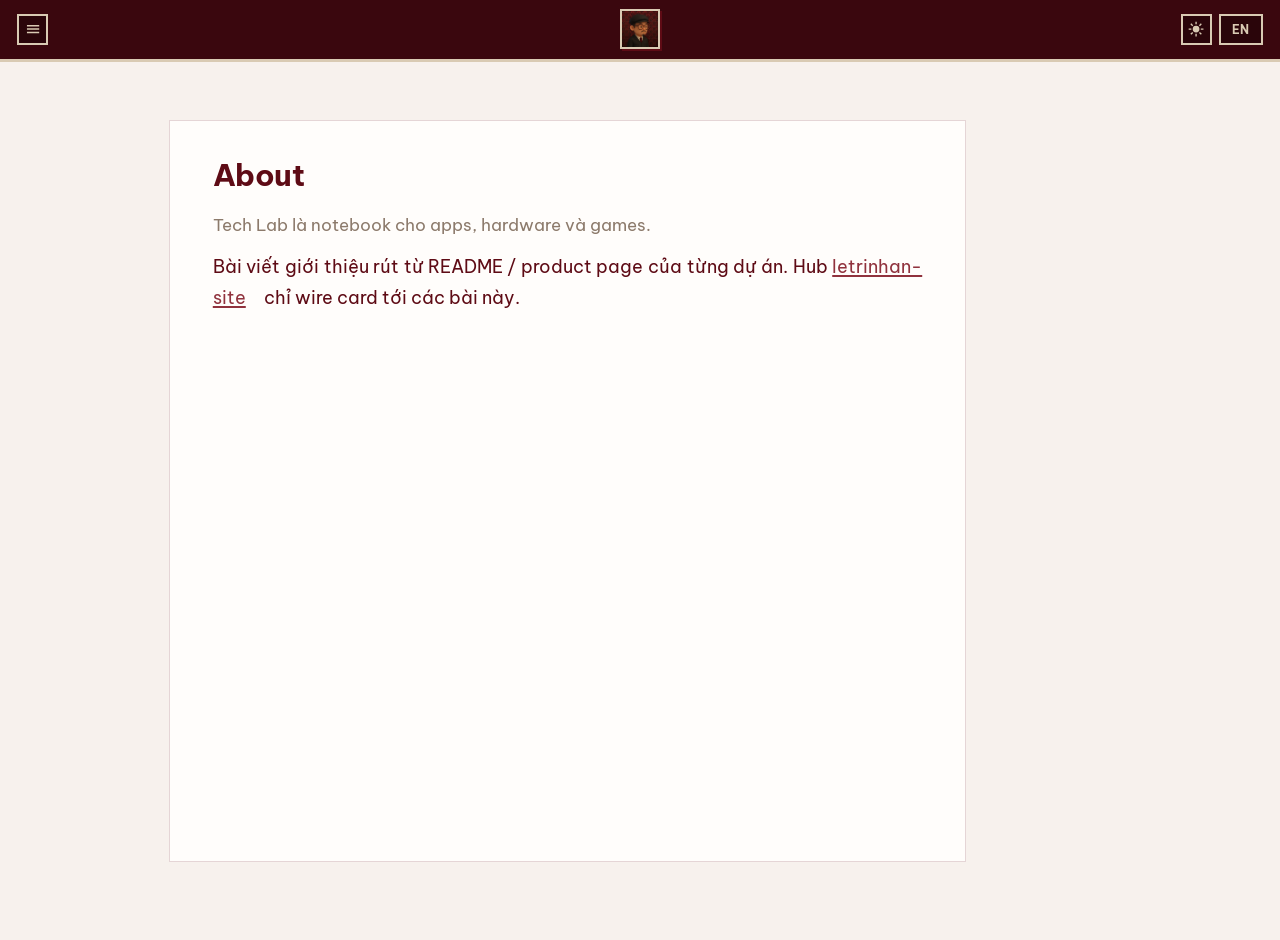
<file: about.html>
<!DOCTYPE html>
<html xmlns="http://www.w3.org/1999/xhtml" lang="en" xml:lang="en"><head>

<meta charset="utf-8">
<meta name="generator" content="quarto-1.7.32">

<meta name="viewport" content="width=device-width, initial-scale=1.0, user-scalable=yes">


<title>About – Tech Lab</title>
<style>
code{white-space: pre-wrap;}
span.smallcaps{font-variant: small-caps;}
div.columns{display: flex; gap: min(4vw, 1.5em);}
div.column{flex: auto; overflow-x: auto;}
div.hanging-indent{margin-left: 1.5em; text-indent: -1.5em;}
ul.task-list{list-style: none;}
ul.task-list li input[type="checkbox"] {
  width: 0.8em;
  margin: 0 0.8em 0.2em -1em; /* quarto-specific, see https://github.com/quarto-dev/quarto-cli/issues/4556 */ 
  vertical-align: middle;
}
</style>


<script src="site_libs/quarto-nav/quarto-nav.js"></script>
<script src="site_libs/quarto-nav/headroom.min.js"></script>
<link href="./styles/favicon.svg" rel="icon" type="image/svg+xml">
<script src="site_libs/clipboard/clipboard.min.js"></script>
<script src="site_libs/quarto-html/quarto.js" type="module"></script>
<script src="site_libs/quarto-html/tabsets/tabsets.js" type="module"></script>
<script src="site_libs/quarto-html/popper.min.js"></script>
<script src="site_libs/quarto-html/tippy.umd.min.js"></script>
<script src="site_libs/quarto-html/anchor.min.js"></script>
<link href="site_libs/quarto-html/tippy.css" rel="stylesheet">
<link href="site_libs/quarto-html/quarto-syntax-highlighting-37eea08aefeeee20ff55810ff984fec1.css" rel="stylesheet" id="quarto-text-highlighting-styles">
<script src="site_libs/bootstrap/bootstrap.min.js"></script>
<link href="site_libs/bootstrap/bootstrap-icons.css" rel="stylesheet">
<link href="site_libs/bootstrap/bootstrap-5f5bea764b37cf0b9d53f0c84e6697a0.min.css" rel="stylesheet" append-hash="true" id="quarto-bootstrap" data-mode="light">
<script id="quarto-search-options" type="application/json">{
  "language": {
    "search-no-results-text": "No results",
    "search-matching-documents-text": "matching documents",
    "search-copy-link-title": "Copy link to search",
    "search-hide-matches-text": "Hide additional matches",
    "search-more-match-text": "more match in this document",
    "search-more-matches-text": "more matches in this document",
    "search-clear-button-title": "Clear",
    "search-text-placeholder": "",
    "search-detached-cancel-button-title": "Cancel",
    "search-submit-button-title": "Submit",
    "search-label": "Search"
  }
}</script>
<script>
(function () {
  try {
    var t = localStorage.getItem("letrinhan-site-theme");
    if (t !== "light" && t !== "dark") {
      t = window.matchMedia("(prefers-color-scheme: light)").matches
        ? "light"
        : "dark";
    }
    document.documentElement.dataset.theme = t;
  } catch (e) {
    document.documentElement.dataset.theme = "dark";
  }

  try {
    var l = localStorage.getItem("letrinhan-site-locale");
    if (l !== "vi" && l !== "en") {
      l = (navigator.language || "vi").toLowerCase().startsWith("vi")
        ? "vi"
        : "en";
    }
    document.documentElement.dataset.lang = l;
  } catch (e) {
    document.documentElement.dataset.lang = "vi";
  }
})();
</script>


</head>

<body class="nav-fixed quarto-light">

<div id="quarto-search-results"></div>
  <header id="quarto-header" class="headroom fixed-top">
    <nav class="navbar navbar-expand-lg " data-bs-theme="dark">
      <div class="navbar-container container-fluid">
      <div class="navbar-brand-container mx-auto">
    <a href="./index.html" class="navbar-brand navbar-brand-logo">
    <img src="./styles/avatar.jpg" alt="Le Tri Nhan" class="navbar-logo">
    </a>
  </div>
          <button class="navbar-toggler" type="button" data-bs-toggle="collapse" data-bs-target="#navbarCollapse" aria-controls="navbarCollapse" role="menu" aria-expanded="false" aria-label="Toggle navigation" onclick="if (window.quartoToggleHeadroom) { window.quartoToggleHeadroom(); }">
  <span class="navbar-toggler-icon"></span>
</button>
          <div class="collapse navbar-collapse" id="navbarCollapse">
            <ul class="navbar-nav navbar-nav-scroll me-auto">
  <li class="nav-item">
    <a class="nav-link" href="https://letrinhandn.github.io/tech-lab/"> 
<span class="menu-text">Tech</span></a>
  </li>  
  <li class="nav-item">
    <a class="nav-link" href="https://letrinhandn.github.io/economic-lab/"> 
<span class="menu-text">Economics</span></a>
  </li>  
</ul>
            <ul class="navbar-nav navbar-nav-scroll ms-auto">
  <li class="nav-item">
    <a class="nav-link" href="https://letrinhandn.github.io/policy-lab/"> 
<span class="menu-text">Policy</span></a>
  </li>  
  <li class="nav-item">
    <a class="nav-link" href="https://letrinhandn.github.io/philosophy-lab/"> 
<span class="menu-text">Philosophy</span></a>
  </li>  
</ul>
          </div> <!-- /navcollapse -->
            <div class="quarto-navbar-tools">
</div>
      </div> <!-- /container-fluid -->
    </nav>
</header>
<!-- content -->
<div id="quarto-content" class="quarto-container page-columns page-rows-contents page-layout-article page-navbar">
<!-- sidebar -->
<!-- margin-sidebar -->
    <div id="quarto-margin-sidebar" class="sidebar margin-sidebar zindex-bottom">
        
    </div>
<!-- main -->
<main class="content" id="quarto-document-content">

<header id="title-block-header" class="quarto-title-block default">
<div class="quarto-title">
<h1 class="title">About</h1>
</div>



<div class="quarto-title-meta">

    
  
    
  </div>
  


</header>


<p>Tech Lab là notebook cho apps, hardware và games.</p>
<p>Bài viết giới thiệu rút từ README / product page của từng dự án. Hub <a href="https://letrinhandn.github.io/letrinhan-site/">letrinhan-site</a> chỉ wire card tới các bài này.</p>



</main> <!-- /main -->
<script>
document.addEventListener("DOMContentLoaded", function () {
  var THEME_KEY = "letrinhan-site-theme";
  var LANG_KEY = "letrinhan-site-locale";

  /* Keep in sync with hub LOCAL_SITE_BASE + local preview ports */
  var PROD_ORIGIN = "https://letrinhandn.github.io";
  var LOCAL_BASE = {
    "tech-lab": "http://127.0.0.1:4202/",
    "economic-lab": "http://127.0.0.1:4203/",
    "policy-lab": "http://127.0.0.1:4204/",
    "philosophy-lab": "http://127.0.0.1:4201/",
    "letrinhan-site": "http://127.0.0.1:5173/letrinhan-site/",
  };
  var PORT_LAB = {
    "4201": "philosophy-lab",
    "4202": "tech-lab",
    "4203": "economic-lab",
    "4204": "policy-lab",
    "5173": "letrinhan-site",
  };

  function isLocalHost() {
    var h = location.hostname;
    return h === "localhost" || h === "127.0.0.1";
  }

  function resolveSiteHref(href) {
    if (!href || !isLocalHost()) return href;
    try {
      var url = new URL(href, location.href);
      if (url.hostname !== "letrinhandn.github.io") return href;
      var parts = url.pathname.split("/").filter(Boolean);
      var key = parts[0];
      if (!key || !LOCAL_BASE[key]) return href;
      var rest = parts.slice(1).join("/");
      if (!rest) return LOCAL_BASE[key];
      return (
        LOCAL_BASE[key] + rest + (url.pathname.endsWith("/") ? "/" : "")
      );
    } catch (e) {
      return href;
    }
  }

  function currentLabKey() {
    var labKey = PORT_LAB[location.port] || null;
    if (!labKey) {
      var m = location.pathname.match(
        /\/(tech-lab|economic-lab|policy-lab|philosophy-lab|letrinhan-site)(?:\/|$)/
      );
      if (m) labKey = m[1];
    }
    return labKey;
  }

  function rewriteLocalNav() {
    if (!isLocalHost()) return;
    document
      .querySelectorAll('a[href*="letrinhandn.github.io"]')
      .forEach(function (a) {
        var next = resolveSiteHref(a.getAttribute("href"));
        if (next) a.setAttribute("href", next);
      });
  }

  function markActiveLinks() {
    var labKey = currentLabKey();
    if (!labKey) return;
    var localHref = LOCAL_BASE[labKey];
    var prodHref = PROD_ORIGIN + "/" + labKey;
    document
      .querySelectorAll(".navbar-nav .nav-link, .site-drawer-link")
      .forEach(function (a) {
        var href = a.getAttribute("href") || "";
        var on =
          href === localHref ||
          href.indexOf(prodHref) === 0 ||
          (localHref && href.indexOf(localHref) === 0);
        a.classList.toggle("active", on);
        if (on) a.setAttribute("aria-current", "page");
        else a.removeAttribute("aria-current");
      });
  }

  var brand = document.querySelector(".navbar-brand");
  if (brand) {
    brand.setAttribute(
      "href",
      resolveSiteHref("https://letrinhandn.github.io/letrinhan-site/")
    );
  }

  rewriteLocalNav();

  document.querySelectorAll(".quarto-listing-category-title").forEach(function (el) {
    el.textContent = "Tags";
  });

  function readTheme() {
    try {
      var t = localStorage.getItem(THEME_KEY);
      if (t === "light" || t === "dark") return t;
    } catch (e) {}
    return document.documentElement.dataset.theme === "light" ? "light" : "dark";
  }

  function readLang() {
    try {
      var l = localStorage.getItem(LANG_KEY);
      if (l === "vi" || l === "en") return l;
    } catch (e) {}
    return (navigator.language || "vi").toLowerCase().startsWith("vi") ? "vi" : "en";
  }

  function sunSvg() {
    return '<svg viewBox="0 0 24 24" aria-hidden="true" fill="none" stroke="currentColor" stroke-width="2"><circle cx="12" cy="12" r="4"/><path stroke-linecap="square" d="M12 2v2M12 20v2M4.9 4.9l1.4 1.4M17.7 17.7l1.4 1.4M2 12h2M20 12h2M4.9 19.1l1.4-1.4M17.7 6.3l1.4-1.4"/></svg>';
  }

  function moonSvg() {
    return '<svg viewBox="0 0 24 24" aria-hidden="true" fill="currentColor"><path d="M20.5 14.2A8.5 8.5 0 0 1 9.8 3.5 7 7 0 1 0 20.5 14.2Z"/></svg>';
  }

  function menuSvg(open) {
    if (open) {
      return '<svg viewBox="0 0 24 24" aria-hidden="true" fill="none" stroke="currentColor" stroke-width="2.2"><path stroke-linecap="square" d="M6 6l12 12M18 6L6 18"/></svg>';
    }
    return '<svg viewBox="0 0 24 24" aria-hidden="true" fill="none" stroke="currentColor" stroke-width="2.2"><path stroke-linecap="square" d="M4 7h16M4 12h16M4 17h16"/></svg>';
  }

  function applyTheme(theme) {
    document.documentElement.dataset.theme = theme;
    try {
      localStorage.setItem(THEME_KEY, theme);
    } catch (e) {}
    var btn = document.getElementById("theme-chip");
    if (btn) {
      btn.innerHTML = theme === "dark" ? moonSvg() : sunSvg();
      btn.setAttribute("aria-pressed", theme === "dark" ? "true" : "false");
    }
  }

  function navLabelFor(href, fallback, lang) {
    var path = (href || "").toLowerCase();
    var vi = lang !== "en";
    if (path.indexOf("philosophy-lab") !== -1) {
      return vi ? "Triết học" : "Philosophy";
    }
    if (path.indexOf("tech-lab") !== -1) return vi ? "Công nghệ" : "Tech";
    if (path.indexOf("economic-lab") !== -1) return vi ? "Kinh tế" : "Economics";
    if (path.indexOf("policy-lab") !== -1) return vi ? "Chính sách" : "Policy";
    var t = (fallback || "").replace(/\s+/g, " ").trim();
    // Never keep abbreviated Phil / Triết in the chrome
    if (/^phil$/i.test(t) || /^tri[eế]t$/i.test(t)) {
      return vi ? "Triết học" : "Philosophy";
    }
    return t;
  }

  function syncNavLabels(lang) {
    document.querySelectorAll(".site-drawer-link, .navbar-nav .nav-link").forEach(function (a) {
      var href = a.getAttribute("href") || "";
      var next = navLabelFor(href, a.textContent, lang);
      if (next) {
        a.textContent = next;
        a.title = next;
      }
    });
  }

  function applyLang(lang) {
    if (lang !== "vi" && lang !== "en") lang = "vi";
    try {
      localStorage.setItem(LANG_KEY, lang);
    } catch (e) {}
    document.documentElement.dataset.lang = lang;
    var btn = document.getElementById("lang-chip");
    // Current language chip (VI / EN) — matches visible copy
    if (btn) btn.textContent = lang === "vi" ? "VI" : "EN";
    var notebooks = document.querySelector(".site-drawer-label");
    if (notebooks) notebooks.textContent = lang === "vi" ? "Sổ tay" : "Notebooks";
    syncNavLabels(lang);
    buildLangToc(lang);
  }

  // Quarto skips TOC when headings live inside .lang-vi / .lang-en — rebuild for active locale
  function buildLangToc(lang) {
    var sidebar = document.getElementById("quarto-margin-sidebar");
    if (!sidebar) return;
    if (!document.querySelector(".lang-vi, .lang-en")) return;

    var root = document.querySelector(lang === "en" ? ".lang-en" : ".lang-vi");
    if (!root) {
      sidebar.innerHTML = "";
      return;
    }

    var heads = root.querySelectorAll("h2, h3");
    if (!heads.length) {
      sidebar.innerHTML = "";
      return;
    }

    var title = lang === "en" ? "On this page" : "Trong trang này";
    var html =
      '<nav id="TOC" role="doc-toc">' +
      '<h2 id="toc-title">' +
      title +
      "</h2><ul class=\"summary\">";

    var pendingClose = false;
    heads.forEach(function (h) {
      var id = h.id;
      if (!id) {
        id = (h.getAttribute("data-anchor-id") || "").trim();
        if (id) h.id = id;
      }
      if (!id) return;
      var text = (h.textContent || "").replace(/\s+/g, " ").trim();
      if (!text) return;
      var level = h.tagName.toLowerCase() === "h3" ? 3 : 2;
      if (level === 2) {
        if (pendingClose) html += "</ul></li>";
        html +=
          '<li><a href="#' +
          id +
          '" class="nav-link">' +
          text +
          "</a><ul>";
        pendingClose = true;
      } else {
        if (!pendingClose) {
          html += "<li><ul>";
          pendingClose = true;
        }
        html +=
          '<li><a href="#' +
          id +
          '" class="nav-link">' +
          text +
          "</a></li>";
      }
    });
    if (pendingClose) html += "</ul></li>";
    html += "</ul></nav>";
    sidebar.innerHTML = html;
  }

  function collectNavItems() {
    var lang = readLang();
    var seen = {};
    var items = [];
    document.querySelectorAll(".navbar-nav .nav-link").forEach(function (a) {
      var href = a.getAttribute("href") || "";
      var raw = (a.textContent || "").replace(/\s+/g, " ").trim();
      if (!href || !raw) return;
      var resolved = resolveSiteHref(href);
      var text = navLabelFor(resolved || href, raw, lang);
      var key = resolved + "|" + text.toLowerCase();
      if (seen[key]) return;
      seen[key] = true;
      items.push({ href: resolved, text: text, title: text });
    });
    return items;
  }

  function ensureControls(host) {
    if (document.getElementById("site-controls")) {
      return document.getElementById("site-controls");
    }
    var wrap = document.createElement("div");
    wrap.className = "site-controls site-controls-header";
    wrap.id = "site-controls";

    var themeBtn = document.createElement("button");
    themeBtn.type = "button";
    themeBtn.className = "header-chip is-icon";
    themeBtn.id = "theme-chip";
    themeBtn.setAttribute("aria-label", "Toggle theme");
    themeBtn.title = "Toggle theme";
    themeBtn.addEventListener("click", function () {
      applyTheme(readTheme() === "dark" ? "light" : "dark");
    });

    var langBtn = document.createElement("button");
    langBtn.type = "button";
    langBtn.className = "header-chip";
    langBtn.id = "lang-chip";
    langBtn.setAttribute("aria-label", "Toggle language");
    langBtn.title = "Toggle language";
    langBtn.addEventListener("click", function () {
      applyLang(readLang() === "vi" ? "en" : "vi");
    });

    wrap.appendChild(themeBtn);
    wrap.appendChild(langBtn);
    host.appendChild(wrap);
    return wrap;
  }

  function mountLeftDrawer() {
    var navbar =
      document.querySelector("#quarto-header .navbar") ||
      document.querySelector(".navbar");
    var host =
      document.querySelector("#quarto-header .navbar-container") ||
      document.querySelector(".navbar .container-fluid") ||
      navbar;
    if (!navbar || !host) return;

    document.body.classList.add("lab-hub-chrome");

    var oldFooter = document.getElementById("quarto-footer");
    if (oldFooter) oldFooter.remove();

    var collapse = document.getElementById("navbarCollapse");
    var items = collectNavItems();
    if (collapse) {
      collapse.classList.remove("show");
      collapse.setAttribute("hidden", "");
      collapse.style.display = "none";
    }

    var toggler =
      document.querySelector(".navbar-toggler") ||
      document.getElementById("lab-menu-btn");
    if (!toggler) {
      toggler = document.createElement("button");
      toggler.type = "button";
      toggler.className = "navbar-toggler lab-menu-btn";
      toggler.id = "lab-menu-btn";
      host.insertBefore(toggler, host.firstChild);
    }
    toggler.classList.add("lab-menu-btn", "header-chip", "is-icon");
    toggler.removeAttribute("data-bs-toggle");
    toggler.removeAttribute("data-bs-target");
    toggler.removeAttribute("aria-controls");
    toggler.setAttribute("type", "button");
    toggler.setAttribute("aria-expanded", "false");
    toggler.setAttribute("aria-controls", "lab-drawer");
    toggler.setAttribute("aria-label", "Open menu");
    toggler.title = "Open menu";
    toggler.innerHTML = menuSvg(false);

    // Keep brand visually centered; move controls to the right edge of the bar
    var brandBox =
      host.querySelector(".navbar-brand-container") ||
      host.querySelector(".navbar-brand");
    var controls = ensureControls(host);

    // Force single-row DOM order: menu | (absolute brand) | theme/lang
    // Prevents Bootstrap order from dropping the toggler onto grid row 2
    if (toggler.parentNode === host) host.insertBefore(toggler, host.firstChild);
    if (brandBox && brandBox.parentNode === host) {
      brandBox.classList.add("lab-header-brand");
      host.insertBefore(brandBox, toggler.nextSibling);
    }
    if (controls && controls.parentNode === host) host.appendChild(controls);
    if (collapse && collapse.parentNode === host) {
      collapse.setAttribute("hidden", "");
      collapse.style.display = "none";
    }
    var tools = host.querySelector(".quarto-navbar-tools");
    if (tools) tools.style.display = "none";

    // Force hub order: menu | brand | controls
    host.classList.add("lab-header-bar");
    if (brandBox) brandBox.classList.add("lab-header-brand");

    if (document.getElementById("lab-drawer-layer")) {
      markActiveLinks();
      return;
    }

    var layer = document.createElement("div");
    layer.className = "site-drawer-layer";
    layer.id = "lab-drawer-layer";
    layer.setAttribute("aria-hidden", "true");

    var backdrop = document.createElement("button");
    backdrop.type = "button";
    backdrop.className = "site-drawer-backdrop";
    backdrop.setAttribute("aria-label", "Close menu");
    backdrop.tabIndex = -1;

    var drawer = document.createElement("nav");
    drawer.className = "site-drawer";
    drawer.id = "lab-drawer";
    drawer.setAttribute("aria-label", "Notebooks");

    var label = document.createElement("p");
    label.className = "site-drawer-label";
    label.textContent = "Notebooks";
    drawer.appendChild(label);

    items.forEach(function (item) {
      var a = document.createElement("a");
      a.className = "site-drawer-link";
      a.href = item.href;
      a.title = item.title;
      a.textContent = item.text;
      a.tabIndex = -1;
      a.addEventListener("click", function () {
        setDrawerOpen(false);
      });
      drawer.appendChild(a);
    });

    layer.appendChild(backdrop);
    layer.appendChild(drawer);
    document.body.appendChild(layer);

    var open = false;
    function setDrawerOpen(next) {
      open = !!next;
      layer.classList.toggle("is-open", open);
      layer.setAttribute("aria-hidden", open ? "false" : "true");
      document.body.classList.toggle("lab-drawer-open", open);
      document.body.style.overflow = open ? "hidden" : "";
      toggler.setAttribute("aria-expanded", open ? "true" : "false");
      toggler.setAttribute("aria-label", open ? "Close menu" : "Open menu");
      toggler.title = open ? "Close menu" : "Open menu";
      toggler.innerHTML = menuSvg(open);
      backdrop.tabIndex = open ? 0 : -1;
      drawer.querySelectorAll(".site-drawer-link").forEach(function (a) {
        a.tabIndex = open ? 0 : -1;
      });
    }

    toggler.addEventListener("click", function (event) {
      event.preventDefault();
      event.stopPropagation();
      setDrawerOpen(!open);
    });
    backdrop.addEventListener("click", function () {
      setDrawerOpen(false);
    });
    window.addEventListener("keydown", function (event) {
      if (event.key === "Escape" && open) setDrawerOpen(false);
    });
    window.addEventListener(
      "scroll",
      function () {
        if (open) setDrawerOpen(false);
      },
      { passive: true }
    );

    markActiveLinks();
  }

  mountLeftDrawer();
  applyTheme(readTheme());
  applyLang(readLang());
  markActiveLinks();
});
</script>
<script id="quarto-html-after-body" type="application/javascript">
  window.document.addEventListener("DOMContentLoaded", function (event) {
    const icon = "";
    const anchorJS = new window.AnchorJS();
    anchorJS.options = {
      placement: 'right',
      icon: icon
    };
    anchorJS.add('.anchored');
    const isCodeAnnotation = (el) => {
      for (const clz of el.classList) {
        if (clz.startsWith('code-annotation-')) {                     
          return true;
        }
      }
      return false;
    }
    const onCopySuccess = function(e) {
      // button target
      const button = e.trigger;
      // don't keep focus
      button.blur();
      // flash "checked"
      button.classList.add('code-copy-button-checked');
      var currentTitle = button.getAttribute("title");
      button.setAttribute("title", "Copied!");
      let tooltip;
      if (window.bootstrap) {
        button.setAttribute("data-bs-toggle", "tooltip");
        button.setAttribute("data-bs-placement", "left");
        button.setAttribute("data-bs-title", "Copied!");
        tooltip = new bootstrap.Tooltip(button, 
          { trigger: "manual", 
            customClass: "code-copy-button-tooltip",
            offset: [0, -8]});
        tooltip.show();    
      }
      setTimeout(function() {
        if (tooltip) {
          tooltip.hide();
          button.removeAttribute("data-bs-title");
          button.removeAttribute("data-bs-toggle");
          button.removeAttribute("data-bs-placement");
        }
        button.setAttribute("title", currentTitle);
        button.classList.remove('code-copy-button-checked');
      }, 1000);
      // clear code selection
      e.clearSelection();
    }
    const getTextToCopy = function(trigger) {
        const codeEl = trigger.previousElementSibling.cloneNode(true);
        for (const childEl of codeEl.children) {
          if (isCodeAnnotation(childEl)) {
            childEl.remove();
          }
        }
        return codeEl.innerText;
    }
    const clipboard = new window.ClipboardJS('.code-copy-button:not([data-in-quarto-modal])', {
      text: getTextToCopy
    });
    clipboard.on('success', onCopySuccess);
    if (window.document.getElementById('quarto-embedded-source-code-modal')) {
      const clipboardModal = new window.ClipboardJS('.code-copy-button[data-in-quarto-modal]', {
        text: getTextToCopy,
        container: window.document.getElementById('quarto-embedded-source-code-modal')
      });
      clipboardModal.on('success', onCopySuccess);
    }
      var localhostRegex = new RegExp(/^(?:http|https):\/\/localhost\:?[0-9]*\//);
      var mailtoRegex = new RegExp(/^mailto:/);
        var filterRegex = new RegExp("https:\/\/letrinhandn\.github\.io\/tech-lab");
      var isInternal = (href) => {
          return filterRegex.test(href) || localhostRegex.test(href) || mailtoRegex.test(href);
      }
      // Inspect non-navigation links and adorn them if external
     var links = window.document.querySelectorAll('a[href]:not(.nav-link):not(.navbar-brand):not(.toc-action):not(.sidebar-link):not(.sidebar-item-toggle):not(.pagination-link):not(.no-external):not([aria-hidden]):not(.dropdown-item):not(.quarto-navigation-tool):not(.about-link)');
      for (var i=0; i<links.length; i++) {
        const link = links[i];
        if (!isInternal(link.href)) {
          // undo the damage that might have been done by quarto-nav.js in the case of
          // links that we want to consider external
          if (link.dataset.originalHref !== undefined) {
            link.href = link.dataset.originalHref;
          }
            // target, if specified
            link.setAttribute("target", "_blank");
            if (link.getAttribute("rel") === null) {
              link.setAttribute("rel", "noopener");
            }
        }
      }
    function tippyHover(el, contentFn, onTriggerFn, onUntriggerFn) {
      const config = {
        allowHTML: true,
        maxWidth: 500,
        delay: 100,
        arrow: false,
        appendTo: function(el) {
            return el.parentElement;
        },
        interactive: true,
        interactiveBorder: 10,
        theme: 'quarto',
        placement: 'bottom-start',
      };
      if (contentFn) {
        config.content = contentFn;
      }
      if (onTriggerFn) {
        config.onTrigger = onTriggerFn;
      }
      if (onUntriggerFn) {
        config.onUntrigger = onUntriggerFn;
      }
      window.tippy(el, config); 
    }
    const noterefs = window.document.querySelectorAll('a[role="doc-noteref"]');
    for (var i=0; i<noterefs.length; i++) {
      const ref = noterefs[i];
      tippyHover(ref, function() {
        // use id or data attribute instead here
        let href = ref.getAttribute('data-footnote-href') || ref.getAttribute('href');
        try { href = new URL(href).hash; } catch {}
        const id = href.replace(/^#\/?/, "");
        const note = window.document.getElementById(id);
        if (note) {
          return note.innerHTML;
        } else {
          return "";
        }
      });
    }
    const xrefs = window.document.querySelectorAll('a.quarto-xref');
    const processXRef = (id, note) => {
      // Strip column container classes
      const stripColumnClz = (el) => {
        el.classList.remove("page-full", "page-columns");
        if (el.children) {
          for (const child of el.children) {
            stripColumnClz(child);
          }
        }
      }
      stripColumnClz(note)
      if (id === null || id.startsWith('sec-')) {
        // Special case sections, only their first couple elements
        const container = document.createElement("div");
        if (note.children && note.children.length > 2) {
          container.appendChild(note.children[0].cloneNode(true));
          for (let i = 1; i < note.children.length; i++) {
            const child = note.children[i];
            if (child.tagName === "P" && child.innerText === "") {
              continue;
            } else {
              container.appendChild(child.cloneNode(true));
              break;
            }
          }
          if (window.Quarto?.typesetMath) {
            window.Quarto.typesetMath(container);
          }
          return container.innerHTML
        } else {
          if (window.Quarto?.typesetMath) {
            window.Quarto.typesetMath(note);
          }
          return note.innerHTML;
        }
      } else {
        // Remove any anchor links if they are present
        const anchorLink = note.querySelector('a.anchorjs-link');
        if (anchorLink) {
          anchorLink.remove();
        }
        if (window.Quarto?.typesetMath) {
          window.Quarto.typesetMath(note);
        }
        if (note.classList.contains("callout")) {
          return note.outerHTML;
        } else {
          return note.innerHTML;
        }
      }
    }
    for (var i=0; i<xrefs.length; i++) {
      const xref = xrefs[i];
      tippyHover(xref, undefined, function(instance) {
        instance.disable();
        let url = xref.getAttribute('href');
        let hash = undefined; 
        if (url.startsWith('#')) {
          hash = url;
        } else {
          try { hash = new URL(url).hash; } catch {}
        }
        if (hash) {
          const id = hash.replace(/^#\/?/, "");
          const note = window.document.getElementById(id);
          if (note !== null) {
            try {
              const html = processXRef(id, note.cloneNode(true));
              instance.setContent(html);
            } finally {
              instance.enable();
              instance.show();
            }
          } else {
            // See if we can fetch this
            fetch(url.split('#')[0])
            .then(res => res.text())
            .then(html => {
              const parser = new DOMParser();
              const htmlDoc = parser.parseFromString(html, "text/html");
              const note = htmlDoc.getElementById(id);
              if (note !== null) {
                const html = processXRef(id, note);
                instance.setContent(html);
              } 
            }).finally(() => {
              instance.enable();
              instance.show();
            });
          }
        } else {
          // See if we can fetch a full url (with no hash to target)
          // This is a special case and we should probably do some content thinning / targeting
          fetch(url)
          .then(res => res.text())
          .then(html => {
            const parser = new DOMParser();
            const htmlDoc = parser.parseFromString(html, "text/html");
            const note = htmlDoc.querySelector('main.content');
            if (note !== null) {
              // This should only happen for chapter cross references
              // (since there is no id in the URL)
              // remove the first header
              if (note.children.length > 0 && note.children[0].tagName === "HEADER") {
                note.children[0].remove();
              }
              const html = processXRef(null, note);
              instance.setContent(html);
            } 
          }).finally(() => {
            instance.enable();
            instance.show();
          });
        }
      }, function(instance) {
      });
    }
        let selectedAnnoteEl;
        const selectorForAnnotation = ( cell, annotation) => {
          let cellAttr = 'data-code-cell="' + cell + '"';
          let lineAttr = 'data-code-annotation="' +  annotation + '"';
          const selector = 'span[' + cellAttr + '][' + lineAttr + ']';
          return selector;
        }
        const selectCodeLines = (annoteEl) => {
          const doc = window.document;
          const targetCell = annoteEl.getAttribute("data-target-cell");
          const targetAnnotation = annoteEl.getAttribute("data-target-annotation");
          const annoteSpan = window.document.querySelector(selectorForAnnotation(targetCell, targetAnnotation));
          const lines = annoteSpan.getAttribute("data-code-lines").split(",");
          const lineIds = lines.map((line) => {
            return targetCell + "-" + line;
          })
          let top = null;
          let height = null;
          let parent = null;
          if (lineIds.length > 0) {
              //compute the position of the single el (top and bottom and make a div)
              const el = window.document.getElementById(lineIds[0]);
              top = el.offsetTop;
              height = el.offsetHeight;
              parent = el.parentElement.parentElement;
            if (lineIds.length > 1) {
              const lastEl = window.document.getElementById(lineIds[lineIds.length - 1]);
              const bottom = lastEl.offsetTop + lastEl.offsetHeight;
              height = bottom - top;
            }
            if (top !== null && height !== null && parent !== null) {
              // cook up a div (if necessary) and position it 
              let div = window.document.getElementById("code-annotation-line-highlight");
              if (div === null) {
                div = window.document.createElement("div");
                div.setAttribute("id", "code-annotation-line-highlight");
                div.style.position = 'absolute';
                parent.appendChild(div);
              }
              div.style.top = top - 2 + "px";
              div.style.height = height + 4 + "px";
              div.style.left = 0;
              let gutterDiv = window.document.getElementById("code-annotation-line-highlight-gutter");
              if (gutterDiv === null) {
                gutterDiv = window.document.createElement("div");
                gutterDiv.setAttribute("id", "code-annotation-line-highlight-gutter");
                gutterDiv.style.position = 'absolute';
                const codeCell = window.document.getElementById(targetCell);
                const gutter = codeCell.querySelector('.code-annotation-gutter');
                gutter.appendChild(gutterDiv);
              }
              gutterDiv.style.top = top - 2 + "px";
              gutterDiv.style.height = height + 4 + "px";
            }
            selectedAnnoteEl = annoteEl;
          }
        };
        const unselectCodeLines = () => {
          const elementsIds = ["code-annotation-line-highlight", "code-annotation-line-highlight-gutter"];
          elementsIds.forEach((elId) => {
            const div = window.document.getElementById(elId);
            if (div) {
              div.remove();
            }
          });
          selectedAnnoteEl = undefined;
        };
          // Handle positioning of the toggle
      window.addEventListener(
        "resize",
        throttle(() => {
          elRect = undefined;
          if (selectedAnnoteEl) {
            selectCodeLines(selectedAnnoteEl);
          }
        }, 10)
      );
      function throttle(fn, ms) {
      let throttle = false;
      let timer;
        return (...args) => {
          if(!throttle) { // first call gets through
              fn.apply(this, args);
              throttle = true;
          } else { // all the others get throttled
              if(timer) clearTimeout(timer); // cancel #2
              timer = setTimeout(() => {
                fn.apply(this, args);
                timer = throttle = false;
              }, ms);
          }
        };
      }
        // Attach click handler to the DT
        const annoteDls = window.document.querySelectorAll('dt[data-target-cell]');
        for (const annoteDlNode of annoteDls) {
          annoteDlNode.addEventListener('click', (event) => {
            const clickedEl = event.target;
            if (clickedEl !== selectedAnnoteEl) {
              unselectCodeLines();
              const activeEl = window.document.querySelector('dt[data-target-cell].code-annotation-active');
              if (activeEl) {
                activeEl.classList.remove('code-annotation-active');
              }
              selectCodeLines(clickedEl);
              clickedEl.classList.add('code-annotation-active');
            } else {
              // Unselect the line
              unselectCodeLines();
              clickedEl.classList.remove('code-annotation-active');
            }
          });
        }
    const findCites = (el) => {
      const parentEl = el.parentElement;
      if (parentEl) {
        const cites = parentEl.dataset.cites;
        if (cites) {
          return {
            el,
            cites: cites.split(' ')
          };
        } else {
          return findCites(el.parentElement)
        }
      } else {
        return undefined;
      }
    };
    var bibliorefs = window.document.querySelectorAll('a[role="doc-biblioref"]');
    for (var i=0; i<bibliorefs.length; i++) {
      const ref = bibliorefs[i];
      const citeInfo = findCites(ref);
      if (citeInfo) {
        tippyHover(citeInfo.el, function() {
          var popup = window.document.createElement('div');
          citeInfo.cites.forEach(function(cite) {
            var citeDiv = window.document.createElement('div');
            citeDiv.classList.add('hanging-indent');
            citeDiv.classList.add('csl-entry');
            var biblioDiv = window.document.getElementById('ref-' + cite);
            if (biblioDiv) {
              citeDiv.innerHTML = biblioDiv.innerHTML;
            }
            popup.appendChild(citeDiv);
          });
          return popup.innerHTML;
        });
      }
    }
  });
  </script>
</div> <!-- /content -->




</body></html>
</file>
<file: site_libs/quarto-html/tippy.css>
.tippy-box[data-animation=fade][data-state=hidden]{opacity:0}[data-tippy-root]{max-width:calc(100vw - 10px)}.tippy-box{position:relative;background-color:#333;color:#fff;border-radius:4px;font-size:14px;line-height:1.4;white-space:normal;outline:0;transition-property:transform,visibility,opacity}.tippy-box[data-placement^=top]>.tippy-arrow{bottom:0}.tippy-box[data-placement^=top]>.tippy-arrow:before{bottom:-7px;left:0;border-width:8px 8px 0;border-top-color:initial;transform-origin:center top}.tippy-box[data-placement^=bottom]>.tippy-arrow{top:0}.tippy-box[data-placement^=bottom]>.tippy-arrow:before{top:-7px;left:0;border-width:0 8px 8px;border-bottom-color:initial;transform-origin:center bottom}.tippy-box[data-placement^=left]>.tippy-arrow{right:0}.tippy-box[data-placement^=left]>.tippy-arrow:before{border-width:8px 0 8px 8px;border-left-color:initial;right:-7px;transform-origin:center left}.tippy-box[data-placement^=right]>.tippy-arrow{left:0}.tippy-box[data-placement^=right]>.tippy-arrow:before{left:-7px;border-width:8px 8px 8px 0;border-right-color:initial;transform-origin:center right}.tippy-box[data-inertia][data-state=visible]{transition-timing-function:cubic-bezier(.54,1.5,.38,1.11)}.tippy-arrow{width:16px;height:16px;color:#333}.tippy-arrow:before{content:"";position:absolute;border-color:transparent;border-style:solid}.tippy-content{position:relative;padding:5px 9px;z-index:1}
</file>
<file: site_libs/quarto-html/quarto-syntax-highlighting-37eea08aefeeee20ff55810ff984fec1.css>
/* quarto syntax highlight colors */
:root {
  --quarto-hl-ot-color: #003B4F;
  --quarto-hl-at-color: #657422;
  --quarto-hl-ss-color: #20794D;
  --quarto-hl-an-color: #5E5E5E;
  --quarto-hl-fu-color: #4758AB;
  --quarto-hl-st-color: #20794D;
  --quarto-hl-cf-color: #003B4F;
  --quarto-hl-op-color: #5E5E5E;
  --quarto-hl-er-color: #AD0000;
  --quarto-hl-bn-color: #AD0000;
  --quarto-hl-al-color: #AD0000;
  --quarto-hl-va-color: #111111;
  --quarto-hl-bu-color: inherit;
  --quarto-hl-ex-color: inherit;
  --quarto-hl-pp-color: #AD0000;
  --quarto-hl-in-color: #5E5E5E;
  --quarto-hl-vs-color: #20794D;
  --quarto-hl-wa-color: #5E5E5E;
  --quarto-hl-do-color: #5E5E5E;
  --quarto-hl-im-color: #00769E;
  --quarto-hl-ch-color: #20794D;
  --quarto-hl-dt-color: #AD0000;
  --quarto-hl-fl-color: #AD0000;
  --quarto-hl-co-color: #5E5E5E;
  --quarto-hl-cv-color: #5E5E5E;
  --quarto-hl-cn-color: #8f5902;
  --quarto-hl-sc-color: #5E5E5E;
  --quarto-hl-dv-color: #AD0000;
  --quarto-hl-kw-color: #003B4F;
}

/* other quarto variables */
:root {
  --quarto-font-monospace: SFMono-Regular, Menlo, Monaco, Consolas, "Liberation Mono", "Courier New", monospace;
}

/* syntax highlight based on Pandoc's rules */
pre > code.sourceCode > span {
  color: #003B4F;
}

code.sourceCode > span {
  color: #003B4F;
}

div.sourceCode,
div.sourceCode pre.sourceCode {
  color: #003B4F;
}

/* Normal */
code span {
  color: #003B4F;
}

/* Alert */
code span.al {
  color: #AD0000;
  font-style: inherit;
}

/* Annotation */
code span.an {
  color: #5E5E5E;
  font-style: inherit;
}

/* Attribute */
code span.at {
  color: #657422;
  font-style: inherit;
}

/* BaseN */
code span.bn {
  color: #AD0000;
  font-style: inherit;
}

/* BuiltIn */
code span.bu {
  font-style: inherit;
}

/* ControlFlow */
code span.cf {
  color: #003B4F;
  font-weight: bold;
  font-style: inherit;
}

/* Char */
code span.ch {
  color: #20794D;
  font-style: inherit;
}

/* Constant */
code span.cn {
  color: #8f5902;
  font-style: inherit;
}

/* Comment */
code span.co {
  color: #5E5E5E;
  font-style: inherit;
}

/* CommentVar */
code span.cv {
  color: #5E5E5E;
  font-style: italic;
}

/* Documentation */
code span.do {
  color: #5E5E5E;
  font-style: italic;
}

/* DataType */
code span.dt {
  color: #AD0000;
  font-style: inherit;
}

/* DecVal */
code span.dv {
  color: #AD0000;
  font-style: inherit;
}

/* Error */
code span.er {
  color: #AD0000;
  font-style: inherit;
}

/* Extension */
code span.ex {
  font-style: inherit;
}

/* Float */
code span.fl {
  color: #AD0000;
  font-style: inherit;
}

/* Function */
code span.fu {
  color: #4758AB;
  font-style: inherit;
}

/* Import */
code span.im {
  color: #00769E;
  font-style: inherit;
}

/* Information */
code span.in {
  color: #5E5E5E;
  font-style: inherit;
}

/* Keyword */
code span.kw {
  color: #003B4F;
  font-weight: bold;
  font-style: inherit;
}

/* Operator */
code span.op {
  color: #5E5E5E;
  font-style: inherit;
}

/* Other */
code span.ot {
  color: #003B4F;
  font-style: inherit;
}

/* Preprocessor */
code span.pp {
  color: #AD0000;
  font-style: inherit;
}

/* SpecialChar */
code span.sc {
  color: #5E5E5E;
  font-style: inherit;
}

/* SpecialString */
code span.ss {
  color: #20794D;
  font-style: inherit;
}

/* String */
code span.st {
  color: #20794D;
  font-style: inherit;
}

/* Variable */
code span.va {
  color: #111111;
  font-style: inherit;
}

/* VerbatimString */
code span.vs {
  color: #20794D;
  font-style: inherit;
}

/* Warning */
code span.wa {
  color: #5E5E5E;
  font-style: italic;
}

.prevent-inlining {
  content: "</";
}

/*# sourceMappingURL=27d3d809615f7771493d095567f04340.css.map */
</file>
